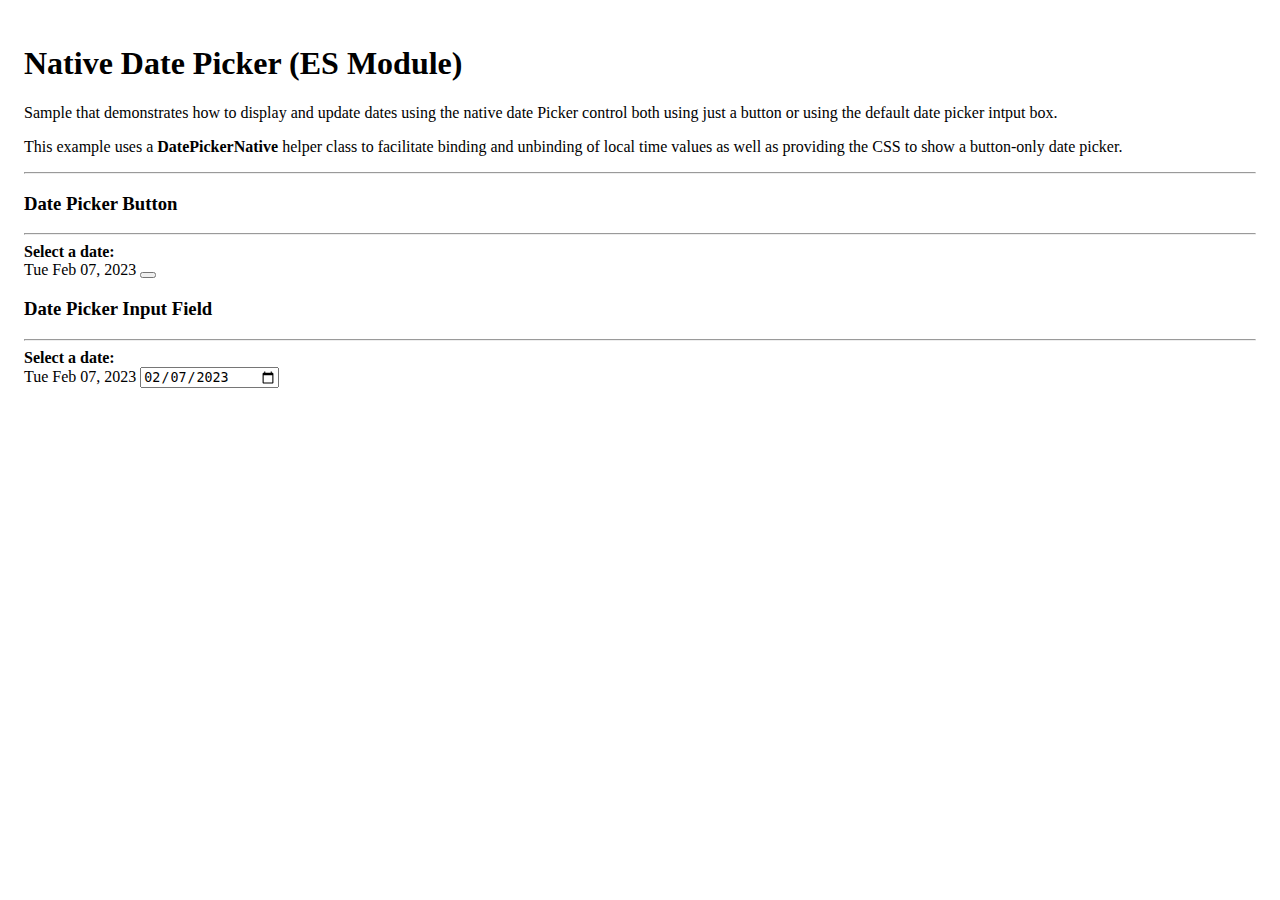
<file: index.html>
<!DOCTYPE html>
<html lang="en">
<head>
    <meta charset="UTF-8">
    <meta name="viewport" content="width=device-width, initial-scale=1.0">
    <title>Document</title>
    <link href="https://cdn.jsdelivr.net/npm/bootstrap@5.0.2/dist/css/bootstrap.min.css" rel="stylesheet" integrity="sha384-EVSTQN3/azprG1Anm3QDgpJLIm9Nao0Yz1ztcQTwFspd3yD65VohhpuuCOmLASjC" crossorigin="anonymous">
    <link rel="stylesheet" href="https://cdnjs.cloudflare.com/ajax/libs/font-awesome/5.1.0/css/all.css" integrity="sha512-ajhUYg8JAATDFejqbeN7KbF2zyPbbqz04dgOLyGcYEk/MJD3V+HJhJLKvJ2VVlqrr4PwHeGTTWxbI+8teA7snw==" crossorigin="anonymous" referrerpolicy="no-referrer" />
</head>
<body>
    <h1>Native Date Picker (ES Module)</h1>
    <div class="alert alert-info small">
        <p>
            Sample that demonstrates how to display and update dates using the native date Picker
            control both using just a button or using the default date picker intput box.
        </p>
        <p>
            This example uses a <b>DatePickerNative</b> helper class to facilitate binding
            and unbinding of local time values as well as providing the CSS to show a
            button-only date picker.
        </p>
    </div>

    <hr>

    <h3 class="mt-5">Date Picker Button</h3>
    <hr>

    <label class="bold">
        Select a date:
    </label>
    <div>
        <span id="ActiveDate">
        </span>

        <button id="DatePickerButton" class="datepicker-native-button btn btn-secondary btn-sm">
            <i class="far fa-calendar-alt"></i>
            <input id="DatePickerButtonInput" type="date" class="datepicker-native-button-input" />
        </button>
    </div>


    <h3 class="mt-5">Date Picker Input Field</h3>
    <hr>

    <label class="bold" for="DatePickerInput">
        Select a date:
    </label>
    <div>
        <span id="ActiveDateInput">
        </span>

        <input id="DatePickerInput" type="date"
               class="form-control mt-2 date " />
    </div>



    <style>
        body {
            padding: 1em;
        }
        .bold {
            font-weight: 600;
        }
        .date {
            width: 10em;
        }
    </style>

    <link rel="stylesheet" href="datepicker-native.css">

    <!--
    *** USM globals use these imports instead:
    <script src="datepicker-native.js"></script>
    <script src="date-formatter.js"></script>
    -->

    <script type="module">
        import  DatePickerNative from "./datepicker-native.esm.js";
        import  DateFormatter from "./date-formatter.esm.js";

        var startDate = new Date(2023,1,7);
        var el = document.getElementById("DatePickerButtonInput");
         

        // option configuration syntax        
        let dpn = new  DatePickerNative({            
            element: el,
            activeDate: startDate,
            // + or - 5 days
            min: 5,
            max: 10,
            // passed Date and Event object
            onDateChanged: function(dt, event, instance) {                
                // update date display
                showDate(dt,"ActiveDate");

                console.log(DateFormatter.formatDate(dt,"dw MMM dd, yyyy")," Callback date value");

                // element gets a dateValue property
                var el = document.getElementById("DatePickerButtonInput");
                console.log(DateFormatter.formatDate(el.dateValue,"dw MMM dd, yyyy")," Date on control");

                // date control value
                console.log(DateFormatter.formatDate(dpn.options.activeDate,"dw MMM dd, yyyy")," instance.option.activeDate");
            }        
        });

         // assign initial display value on page launch
         showDate(startDate,"ActiveDate");


        var elInput = document.getElementById("DatePickerInput");
        
         // parameter syntax - Standard Date Input control
         new DatePickerNative({ 
            element: elInput, 
            activeDate: startDate,             
            onDateChanged: function(dt, event, instance) {                
                showDate(dt, "ActiveDateInput");
                console.log(DateFormatter.formatDate(dt,"dw MMM dd, yyyy")," Callback date value Date Input control");
            }        
        });
        showDate(startDate,"ActiveDateInput");


        // display helper

         function showDate(dt,elId) {
            console.log(dt);
            var sdt = DateFormatter.formatDate(dt,"dw MMM dd, yyyy");

            document.getElementById(elId).innerText = sdt;
        }
    </script>
</body>
</html>
</file>
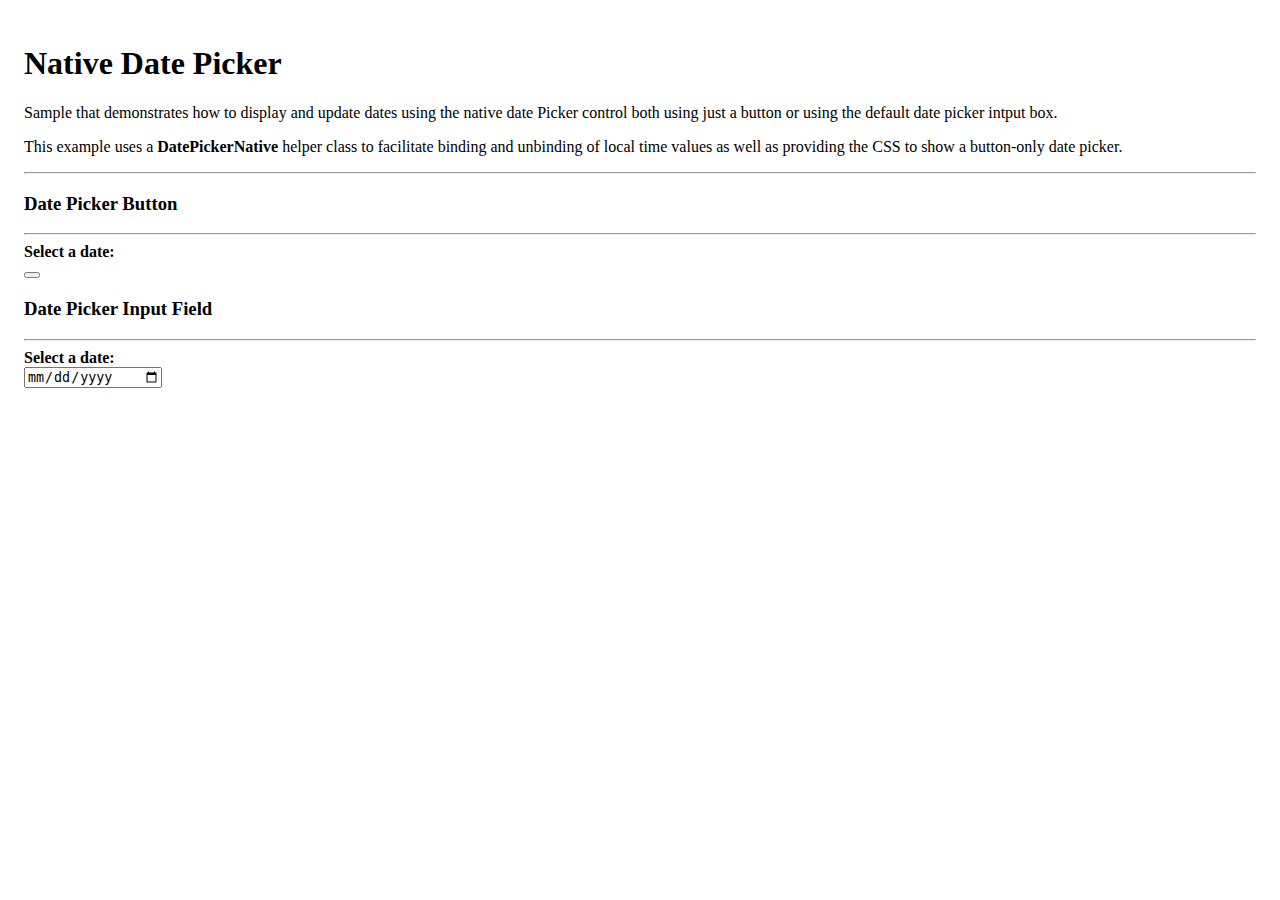
<file: index-globals.html>
<!DOCTYPE html>
<html lang="en">
<head>
    <meta charset="UTF-8">
    <meta name="viewport" content="width=device-width, initial-scale=1.0">
    <title>Document</title>
    <link href="https://cdn.jsdelivr.net/npm/bootstrap@5.0.2/dist/css/bootstrap.min.css" rel="stylesheet" integrity="sha384-EVSTQN3/azprG1Anm3QDgpJLIm9Nao0Yz1ztcQTwFspd3yD65VohhpuuCOmLASjC" crossorigin="anonymous">
    <link rel="stylesheet" href="https://cdnjs.cloudflare.com/ajax/libs/font-awesome/5.1.0/css/all.css" integrity="sha512-ajhUYg8JAATDFejqbeN7KbF2zyPbbqz04dgOLyGcYEk/MJD3V+HJhJLKvJ2VVlqrr4PwHeGTTWxbI+8teA7snw==" crossorigin="anonymous" referrerpolicy="no-referrer" />
</head>
<body>
    <h1>Native Date Picker</h1>
    <div class="alert alert-info small">
        <p>
            Sample that demonstrates how to display and update dates using the native date Picker
            control both using just a button or using the default date picker intput box.
        </p>
        <p>
            This example uses a <b>DatePickerNative</b> helper class to facilitate binding
            and unbinding of local time values as well as providing the CSS to show a
            button-only date picker.
        </p>
    </div>
    
    <hr>
    
    <h3 class="mt-5">Date Picker Button</h3>
    <hr>
    
    <label class="bold">
        Select a date:
    </label>
    <div>
        <span id="ActiveDate">
        </span>
    
        <button id="DatePickerButton" class="datepicker-native-button btn btn-secondary btn-sm">
            <i class="far fa-calendar-alt"></i>
            <input id="DatePickerButtonInput" type="date" class="datepicker-native-button-input" />
        </button>
    </div>
    
    
    <h3 class="mt-5">Date Picker Input Field</h3>
    <hr>

    <label class="bold" for="DatePickerInput">
        Select a date:
    </label>
    <div>
        <span id="ActiveDateInput">
        </span>

        <input id="DatePickerInput" type="date"
               class="form-control mt-2 date " />
    </div>


    
    <style>
        body {
            padding: 1em;
        }
        .bold {
            font-weight: 600;
        }
        .date {
            width: 10em;
        }
    </style>
    
    <link rel="stylesheet" href="datepicker-native.css">
    <!-- USM globals use this:-->
    <script src="datepicker-native.js"></script>
    <script src="date-formatter.js"></script>
    
    <script>        
        var startDate = new Date(2022,10,10);

        console.log(DateFormatter.formatDate(startDate,"MMM dd, yyyy"));
        
         var el = document.getElementById("DatePickerButtonInput");

        // option configuration syntax        
        let dpn = new  DatePickerNative({            
            element: el,
            activeDate: startDate,
            // + or - 5 days
            min: 5,
            max: 5,
            callback: function(dt, event) {
                // update date display
                showDate(dt,"ActiveDate");
                console.log(DateFormatter.formatDate(dt,"dw MMM dd, yyyy")," Callback date value");

                // element gets a dateValue property
                var el = document.getElementById("DatePickerButtonInput");
                console.log(DateFormatter.formatDate(el.dateValue,"dw MMM dd, yyyy")," Date on control");

                // date control value
                console.log(DateFormatter.formatDate(dpn.options.activeDate,"dw MMM dd, yyyy")," instance.option.activeDate");
            }        
        });

         // assign initial display value on page launch
         showDate(startDate,"ActiveDate");

         
        var elInput = document.getElementById("DatePickerInput");

         // parameter syntax - Standard Date Input control
         new DatePickerNative({ 
            element: elInput, 
            activeDate: startDate, 
            // - 5 days min - open ended max date
            min: 5,             
            callback: function(dt, event) {
                showDate(dt, "ActiveDateInput");
                console.log(DateFormatter.formatDate(dt,"dw MMM dd, yyyy")," Callback date value Date Input control");
            }        
        });
        showDate(startDate,"ActiveDateInput");


        // display helper

         function showDate(dt,elId) {
            var sdt = DateFormatter.formatDate(dt,"dw MMM dd, yyyy");

            document.getElementById(elId).innerText = sdt;
        }
    </script>
</body>
</html>
</file>
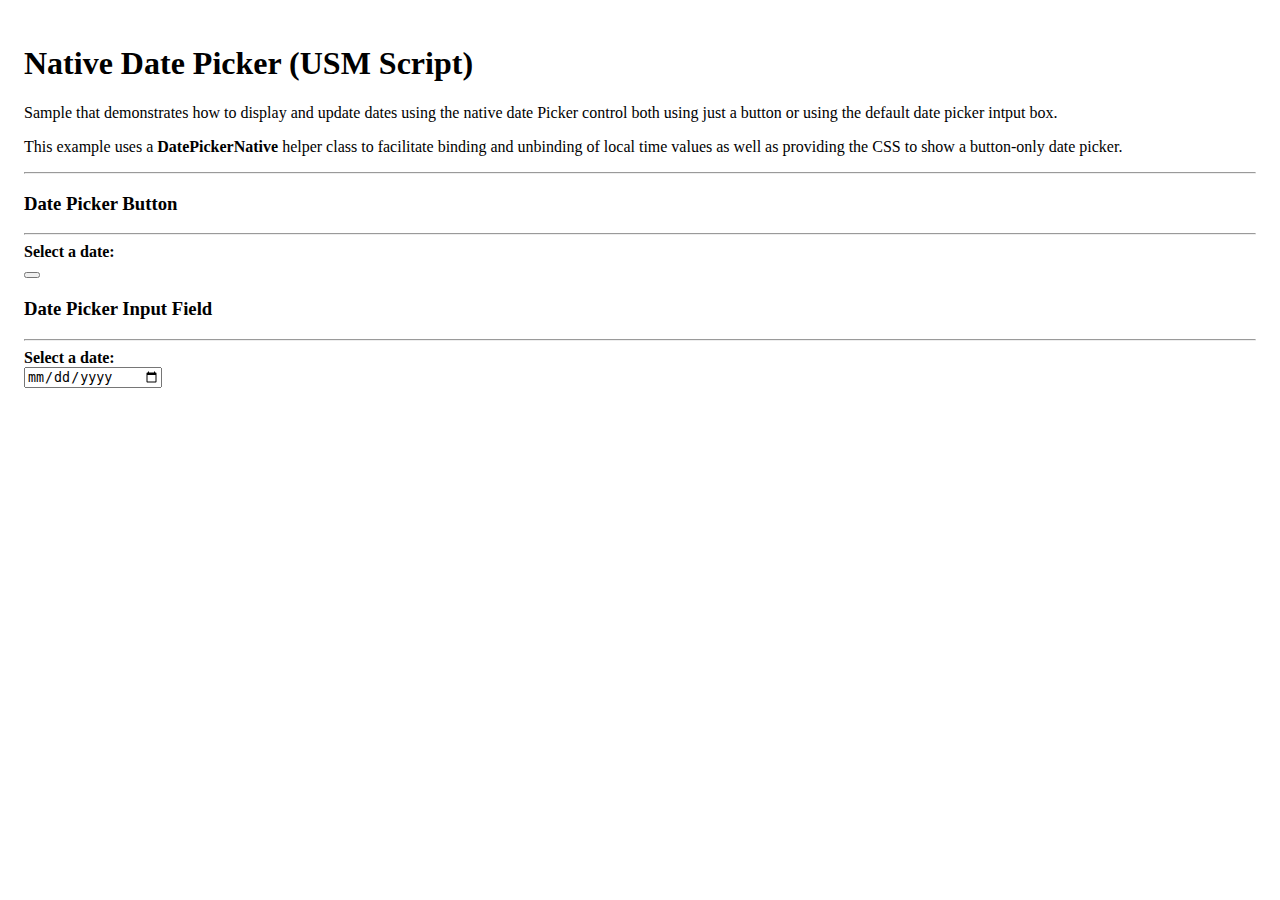
<file: index-usm.html>
<!DOCTYPE html>
<html lang="en">
<head>
    <meta charset="UTF-8">
    <meta name="viewport" content="width=device-width, initial-scale=1.0">
    <title>Document</title>
    <link href="https://cdn.jsdelivr.net/npm/bootstrap@5.0.2/dist/css/bootstrap.min.css" rel="stylesheet" integrity="sha384-EVSTQN3/azprG1Anm3QDgpJLIm9Nao0Yz1ztcQTwFspd3yD65VohhpuuCOmLASjC" crossorigin="anonymous">
    <link rel="stylesheet" href="https://cdnjs.cloudflare.com/ajax/libs/font-awesome/5.1.0/css/all.css" integrity="sha512-ajhUYg8JAATDFejqbeN7KbF2zyPbbqz04dgOLyGcYEk/MJD3V+HJhJLKvJ2VVlqrr4PwHeGTTWxbI+8teA7snw==" crossorigin="anonymous" referrerpolicy="no-referrer" />
</head>
<body>
    <h1>Native Date Picker (USM Script)</h1>
    <div class="alert alert-info small">
        <p>
            Sample that demonstrates how to display and update dates using the native date Picker
            control both using just a button or using the default date picker intput box.
        </p>
        <p>
            This example uses a <b>DatePickerNative</b> helper class to facilitate binding
            and unbinding of local time values as well as providing the CSS to show a
            button-only date picker.
        </p>
    </div>
    
    <hr>
    
    <h3 class="mt-5">Date Picker Button</h3>
    <hr>
    
    <label class="bold">
        Select a date:
    </label>
    <div>
        <span id="ActiveDate">
        </span>
    
        <button id="DatePickerButton" class="datepicker-native-button btn btn-secondary btn-sm">
            <i class="far fa-calendar-alt"></i>
            <input id="DatePickerButtonInput" type="date" class="datepicker-native-button-input" />
        </button>
    </div>
    
    
    <h3 class="mt-5">Date Picker Input Field</h3>
    <hr>

    <label class="bold" for="DatePickerInput">
        Select a date:
    </label>
    <div>
        <span id="ActiveDateInput">
        </span>

        <input id="DatePickerInput" type="date"
               class="form-control mt-2 date " />
    </div>


    
    <style>
        body {
            padding: 1em;
        }
        .bold {
            font-weight: 600;
        }
        .date {
            width: 10em;
        }
    </style>
    
    <link rel="stylesheet" href="datepicker-native.css">

    <!-- USM globals use this:-->
    <script src="datepicker-native.js"></script>
    <script src="date-formatter.js"></script>
    
    <script>        
        var startDate = new Date(2022,10,10);

        console.log(DateFormatter.formatDate(startDate,"MMM dd, yyyy"));
        
         var el = document.getElementById("DatePickerButtonInput");

        // option configuration syntax        
        let dpn = new  DatePickerNative({            
            element: el,
            activeDate: startDate,
            // + or - 5 days - optional
            min: 5,
            max: 5,
            onDateChanged: function(dt, event) {
                // update date display
                showDate(dt,"ActiveDate");
                console.log(DateFormatter.formatDate(dt,"dw MMM dd, yyyy")," Callback date value");

                // element gets a dateValue property
                var el = document.getElementById("DatePickerButtonInput");
                console.log(DateFormatter.formatDate(el.dateValue,"dw MMM dd, yyyy")," Date on control");

                // date control value
                console.log(DateFormatter.formatDate(dpn.options.activeDate,"dw MMM dd, yyyy")," instance.option.activeDate");
            }        
        });

         // assign initial display value on page launch
         showDate(startDate,"ActiveDate");

         
        var elInput = document.getElementById("DatePickerInput");

         // parameter syntax - Standard Date Input control
         new DatePickerNative({ 
            element: elInput, 
            activeDate: startDate,                  
            onDateChanged: function(dt, event, instance) {
                showDate(dt, "ActiveDateInput");
                console.log(DateFormatter.formatDate(dt,"dw MMM dd, yyyy")," Callback date value Date Input control");
            }        
        });
        showDate(startDate,"ActiveDateInput");


        // display helper

         function showDate(dt,elId) {
            var sdt = DateFormatter.formatDate(dt,"dw MMM dd, yyyy");

            document.getElementById(elId).innerText = sdt;
        }
    </script>
</body>
</html>
</file>
<file: datepicker-native.css>
.datepicker-native-button {
    position: relative;
}
.datepicker-native-button-input {
    position: absolute;
    overflow: hidden;
    width: 100%;
    height: 100%;
    right: 0;
    top: 0;
    opacity: 0;
}
.datepicker-native-button-input::-webkit-calendar-picker-indicator {
    position: absolute;
    right: 0;
    width: 100%;
    height: 100%;
    margin: 0;
    padding: 0;
    opacity: 0;
    cursor: pointer;
}
</file>
